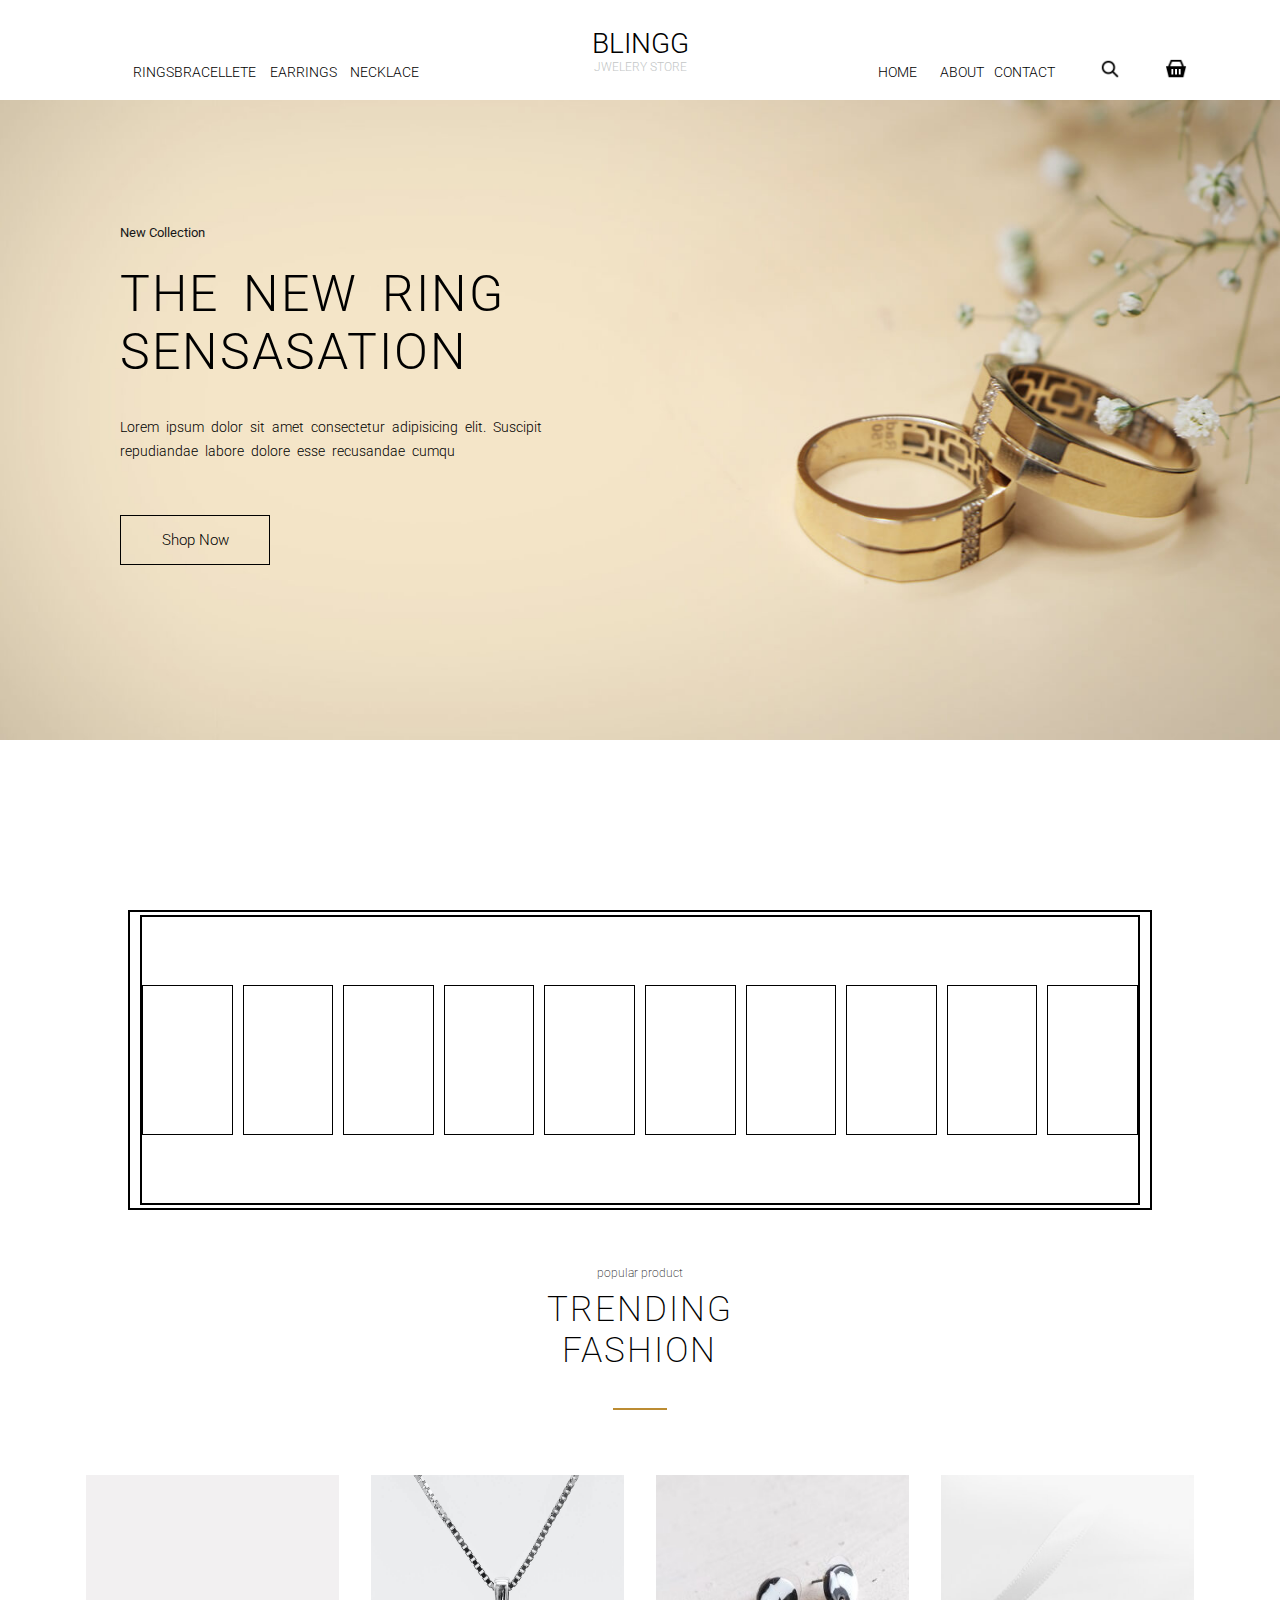
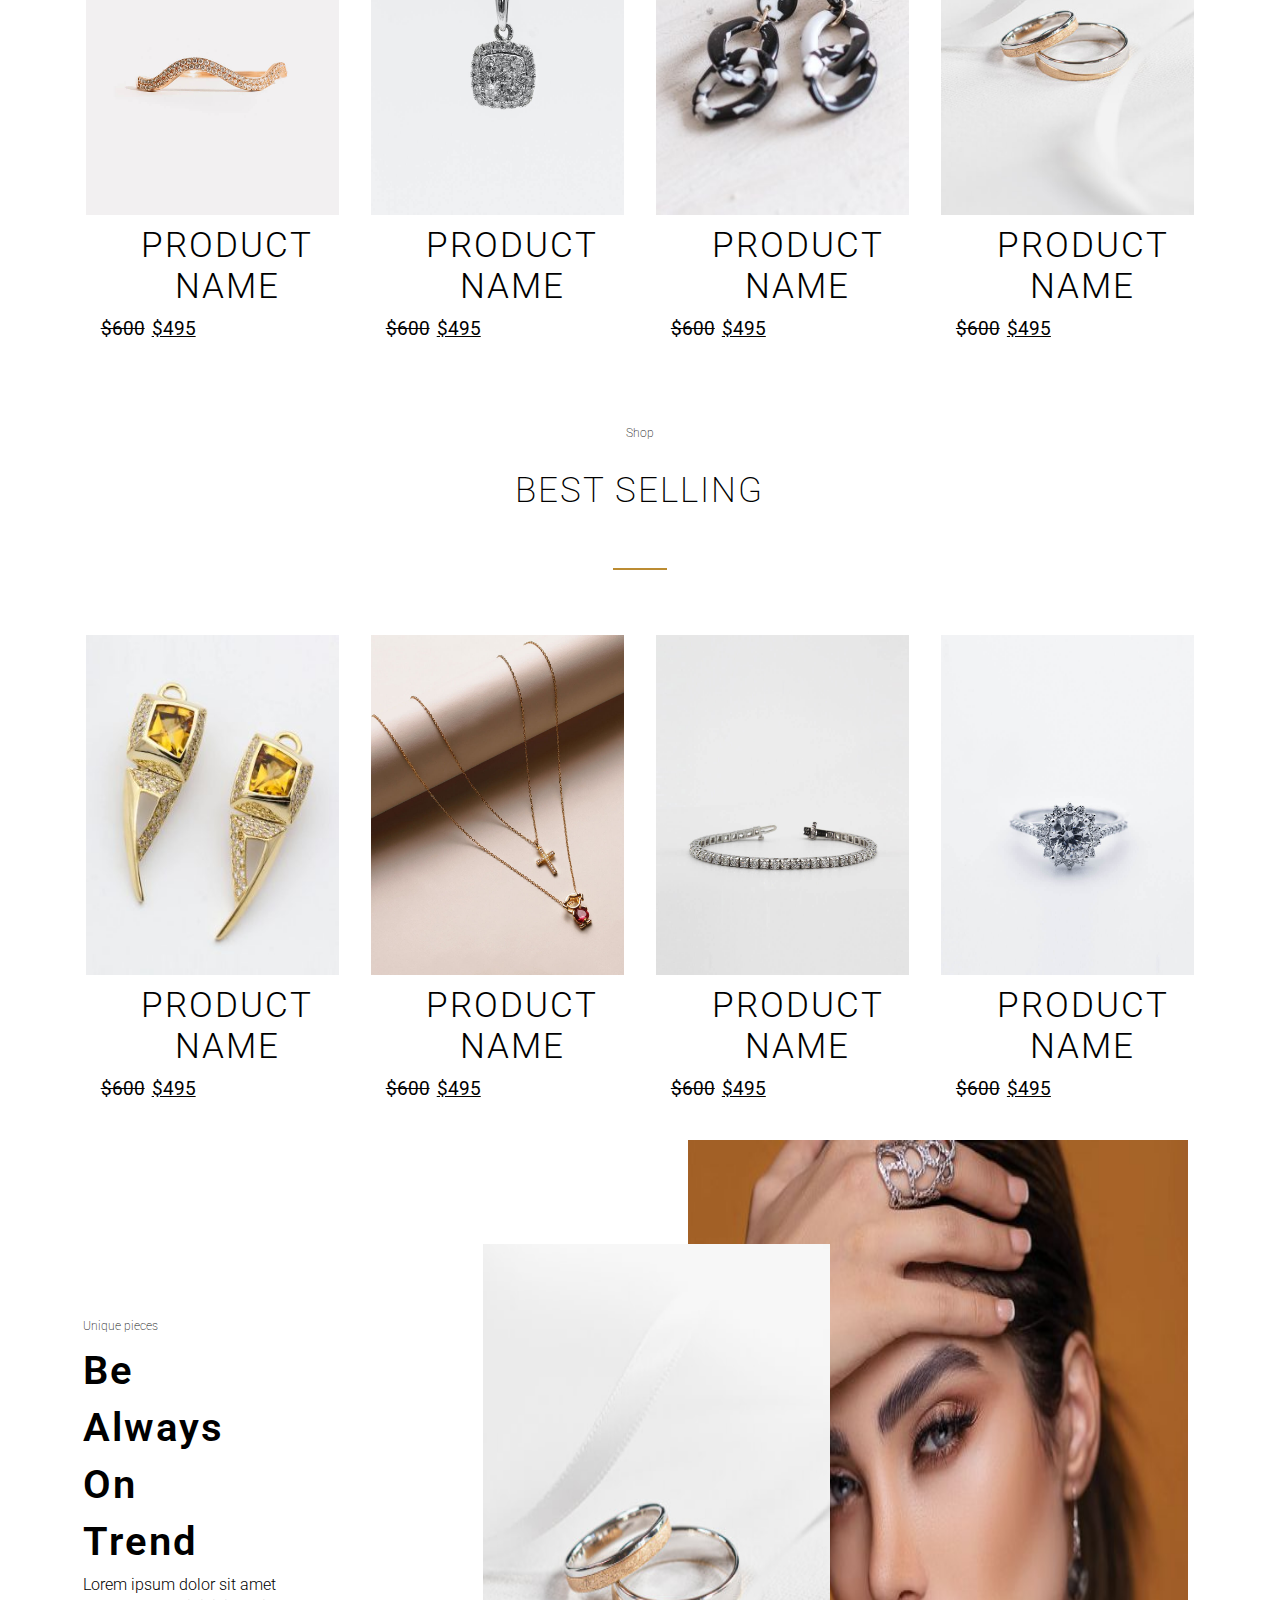
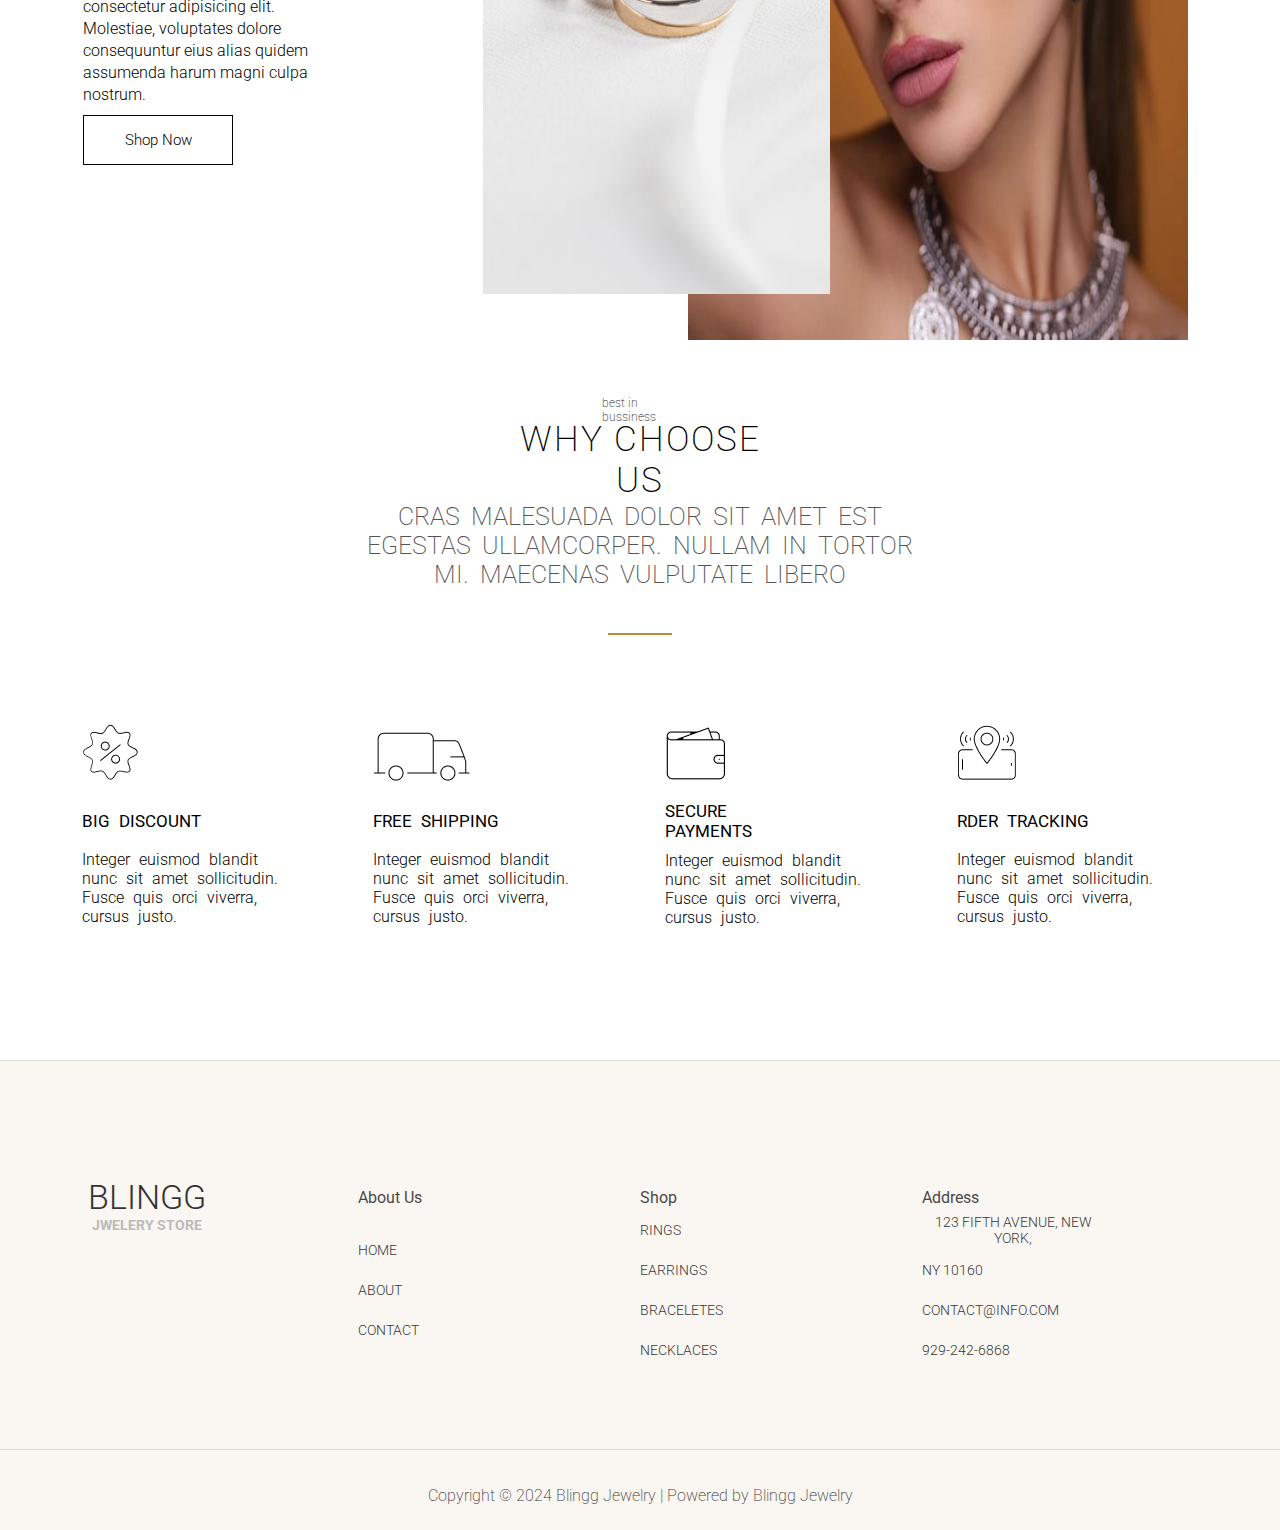
<file: index.html>
<!DOCTYPE html>
<html lang="en">

<head>
    <meta charset="UTF-8">
    <meta name="viewport" content="width=device-width, initial-scale=1.0">
    <title>Trendy-Fashion</title>
    <link rel="stylesheet" href="style.css">
</head>

<body>

    <div class="container">
        <div class="hero">
            <nav>
                <div class="tabs-left">
                    <ul>
                        <li>rings</li>
                        <li>bracellete</li>
                        <li>earrings</li>
                        <li>necklace</li>
                    </ul>
                </div>
                <div class="logo">
                    <div class="name">blingg</div>
                    <div class="short-name">jwelery store</div>
                </div>

                <div class="tabs-right">
                    <ul>
                        <li>Home</li>
                        <li>About</li>
                        <li>Contact</li>
                        <li><img src="./images/Icons/icons8-search-48.png" alt="search-icon"></li>
                        <li><img id="basket-icon" src="./images/Icons/icons8-basket-24.png" alt="basket-icon"></li>
                    </ul>
                </div>
            </nav>
            <main>
                <div class="content">
                    <h4>New Collection</h4>
                    <h1>The New Ring Sensasation</h1>
                    <p>Lorem ipsum dolor sit amet consectetur adipisicing elit. Suscipit repudiandae labore dolore esse
                        recusandae cumqu</p>
                    <a href="#"><button>Shop Now</button></a>
                </div>
            </main>
        </div>

        <div class="section-1">
            <div class="slider">
                <div class="cards">
                    <div class="card-1 card"></div>
                    <div class="card-2 card"></div>
                    <div class="card-3 card"></div>
                    <div class="card-4 card"></div>
                    <div class="card-5 card"></div>
                    <div class="card-6 card"></div>
                    <div class="card-7 card"></div>
                    <div class="card-8 card"></div>
                    <div class="card-9 card"></div>
                    <div class="card-10 card"></div>
                </div>

            </div>
        </div>

        <div class="section-2">

            <div class="section-2-content">
                <div class="popular">
                    <h4>popular product</h4>
                </div>
                <div class="trending">
                    <h2>trending fashion</h2>
                </div>
                <div class="line"></div>
            </div>
            <div class="section-2-cards">
                <div class="trending-card">
                    <div class="trending-image">
                        <img src="./images/slider-images/bracelet.jpg" alt="jwelery-image">
                    </div>
                    <div class="trending-price">
                        <h2 class="trending-card-heading">Product name</h2>
                        <p><del>$600</del><ins>$495</ins></p>
                    </div>
                </div>
                <div class="trending-card">
                    <div class="trending-image">
                        <img src="./images/slider-images/diamond-necklace.jpg" alt="jwelery-image">
                    </div>
                    <div class="trending-price">
                        <h2 class="trending-card-heading">Product name</h2>
                        <p><del>$600</del><ins>$495</ins></p>
                    </div>
                </div>
                <div class="trending-card">
                    <div class="trending-image">
                        <img src="./images/slider-images/Artificial.jpg" alt="jwelery-image">
                    </div>
                    <div class="trending-price">
                        <h2 class="trending-card-heading">Product name</h2>
                        <p><del>$600</del><ins>$495</ins></p>
                    </div>
                </div>
                <div class="trending-card">
                    <div class="trending-image">
                        <img src="./images/slider-images/silver-gold.jpg" alt="jwelery-image">
                    </div>
                    <div class="trending-price">
                        <h2 class="trending-card-heading">Product name</h2>
                        <p><del>$600</del><ins>$495</ins></p>
                    </div>
                </div>
            </div>
        </div>



        <div class="section-2">

            <div class="section-2-content">
                <div class="popular">
                    <h4>Shop</h4>
                </div>
                <div class="trending">
                    <h2>Best Selling</h2>
                </div>
                <div class="line"></div>
            </div>
            <div class="section-2-cards">
                <div class="trending-card">
                    <div class="trending-image">
                        <img src="./images/slider-images/gold.jpg" alt="jwelery-image">
                    </div>
                    <div class="trending-price">
                        <h2 class="trending-card-heading">Product name</h2>
                        <p><del>$600</del><ins>$495</ins></p>
                    </div>
                </div>
                <div class="trending-card">
                    <div class="trending-image">
                        <img src="./images/slider-images/double-chain-necklace.jpg" alt="jwelery-image">
                    </div>
                    <div class="trending-price">
                        <h2 class="trending-card-heading">Product name</h2>
                        <p><del>$600</del><ins>$495</ins></p>
                    </div>
                </div>
                <div class="trending-card">
                    <div class="trending-image">
                        <img src="./images/slider-images/diamond-bracelet.jpg" alt="jwelery-image">
                    </div>
                    <div class="trending-price">
                        <h2 class="trending-card-heading">Product name</h2>
                        <p><del>$600</del><ins>$495</ins></p>
                    </div>
                </div>
                <div class="trending-card">
                    <div class="trending-image">
                        <img src="./images/slider-images/ring.jpg" alt="jwelery-image">
                    </div>
                    <div class="trending-price">
                        <h2 class="trending-card-heading">Product name</h2>
                        <p><del>$600</del><ins>$495</ins></p>
                    </div>
                </div>
            </div>
        </div>

        <div class="section-3">

            <div class="section-3-content">
                <div class="all-content">
                    <div class="unique">
                        <h4>Unique pieces</h4>
                    </div>
                    <div class="unique-heading">
                        <h3>Be</h3>
                        <h3>Always</h3>
                        <h3>On</h3>
                        <h3>Trend</h3>
                    </div>
                    <div class="unique-text">
                        <p>Lorem ipsum dolor sit amet consectetur adipisicing elit. Molestiae, voluptates dolore
                            consequuntur eius alias quidem assumenda harum magni culpa nostrum.</p>
                    </div>
                    <div class="unique-btn">
                        <a href="#"><button>Shop Now</button></a>
                    </div>
                </div>
            </div>
            <div class="section-3-image">
                <div class="front-image">
                    <img src="./images/slider-images/silver-gold.jpg" alt="front-image">
                </div>
                <div class="back-image">
                    <img src="./images/slider-images/back-image.jpg" alt="back-image">
                </div>
            </div>

        </div>

        <div class="section-4">
            <div class="section-4-content">
                <div class="best">
                    <h4>best in bussiness</h4>
                </div>
                <div class="best-heading">
                    <h2>Why choose us</h2>
                </div>
                <div class="best-text"><p>Cras malesuada dolor sit amet est egestas ullamcorper. Nullam in tortor mi.
                    Maecenas vulputate libero</p></div>
                <div class="line"></div>
            </div>
            <div class="section-4-cards">
               <div class="best-card">
                <div class="best-card-icon"><img src="./images/Icons/discount-icon.png" alt="icon"></div>
                <div class="best-card-heading"><h3>Big Discount</h3></div>
                <div class="best-card-text"><p>Integer euismod blandit nunc sit amet sollicitudin. Fusce quis orci viverra, cursus justo.</p></div>
               </div>
               <div class="best-card">
                <div class="best-card-icon"><img src="./images/Icons/shipping-icon.png" alt="icon"></div>
                <div class="best-card-heading"><h3>Free shipping</h3></div>
                <div class="best-card-text"><p>Integer euismod blandit nunc sit amet sollicitudin. Fusce quis orci viverra, cursus justo.</p></div>
               </div>
               <div class="best-card">
                <div class="best-card-icon"><img src="./images/Icons/payment-icon.png" alt="icon"></div>
                <div class="best-card-heading"><h3>secure payments</h3></div>
                <div class="best-card-text"><p>Integer euismod blandit nunc sit amet sollicitudin. Fusce quis orci viverra, cursus justo.</p></div>
               </div>
               <div class="best-card">
                <div class="best-card-icon"><img src="./images/Icons/tracking-icon.png" alt="icon"></div>
                <div class="best-card-heading"><h3>rder tracking</h3></div>
                <div class="best-card-text"><p>Integer euismod blandit nunc sit amet sollicitudin. Fusce quis orci viverra, cursus justo.</p></div>
               </div>
            </div>
        </div>

        <footer>
            <div class="footer">
                <div class="footer-logo">
                    <div class="logo">
                        <div class="name">blingg</div>
                        <div class="short-name">jwelery store</div>
                    </div>
                </div>

                <div class="about footer-section">
                    <div class="about-heading footer-heading">
                        <h4>About Us</h4>
                    </div>
                    <div class="footer-list">
                        <ul>
                            <li>Home</li>
                            <li>about</li>
                            <li>contact</li>
                        </ul>
                    </div>
                </div>

                <div class="shop footer-section">
                    <div class="footer-heading">
                        <h4>Shop</h4>
                    </div>
                    <div class="footer-list">
                        <ul>
                            <li>Rings</li>
                            <li>Earrings</li>
                            <li>braceletes</li>
                            <li>necklaces</li>
                        </ul>
                    </div>
                </div>

                <div class="Address footer-section">
                    <div class="footer-heading">
                        <h4>Address</h4>
                    </div>
                    <div class="footer-list">
                        <ul>
                            <li>123 Fifth Avenue, New York,</li>
                            <li>NY 10160</li>
                            <li>Contact@info.com</li>
                            <li>929-242-6868</li>
                        </ul>
                    </div>
                </div>

            </div>
            <div class="copyright">
                <div class="copyright-text"><p>Copyright © 2024 Blingg Jewelry | Powered by Blingg Jewelry</p></div>
            </div>
        </footer>
    </div>
</body>

</html>
</file>
<file: style.css>
@import url('https://fonts.googleapis.com/css2?family=Roboto:ital,wght@0,100;0,300;0,400;0,500;0,700;0,900;1,100;1,300;1,400;1,500;1,700;1,900&display=swap');


* {
    padding: 0;
    margin: 0;
    box-sizing: border-box;

}

body {
    width: 100%;
    min-height: 100vh;
}


.container {
    width: 100%;
    min-height: 100vh;
    display: flex;
    flex-direction: column;
    justify-content: center;
    gap: 10px;
}

.hero {
    width: 100%;
    min-height: 100vh;
    display: flex;
    flex-direction: column;
    align-items: center;
}

nav {
    width: 100%;
    height: 100px;
    background-color: #ffffff;
    display: flex;
    justify-content: space-evenly;
    align-items: center;
}

.logo {
    width: 20%;
    height: 80px;
    display: flex;
    align-items: center;
    justify-content: center;
    text-transform: uppercase;
    flex-direction: column;
}

.name {
    font-size: 28px;
    font-family: "Roboto", slab;
    font-weight: 300;
    font-style: normal;
    font-stretch: expanded;
}

.short-name {
    font-size: 12px;
    font-family: 'Franklin Gothic Medium', 'Arial Narrow';
    font-weight: lighter;
    font-family: "Roboto", slab;
    font-weight: 300;
    font-style: normal;
    color: rgb(195, 198, 198);
}

.tabs-left,
.tabs-right {
    width: 30%;
    height: 100px;
    display: flex;
    align-items: flex-end;
    justify-content: center;
}

.tabs-left ul,
.tabs-right ul {
    width: 85%;
    height: 100px;
    display: flex;
    align-items:flex-end;
    justify-content: flex-end;
    gap: 10px;
}

.tabs-left ul li:hover,
.tabs-right ul li:hover{
    border-top: 2px solid rgb(188, 140, 50);
}


ul li {
    list-style-type: none;
    padding:  20px 0px;
    width: 22%;
    height: 100px;
    text-align: center;
    font-size: 14px;
    font-family: "Roboto", sans-serif;
    font-weight: 300;
    font-style: normal;
    text-transform: uppercase;
    display: flex;
    justify-content: flex-end;
    align-items: flex-end;
}

.tabs-right ul li img {
    width: 22px;
}

#basket-icon {
    gap: -5px;
    display: flex;
   
    align-items: baseline;
}

main {
    width: 100%;
    height: 640px;
    display: flex;
    align-items: center;
    background-image: url('./images/hero.jpg');
    background-repeat: no-repeat;
    background-size: cover;
}

.content {
    width: 50%;
    display: flex;
    flex-direction: column;
    justify-content: center;
    align-items: center;
    height: 400px;
    margin-left: 50px;
}

.content h4 {
    width: 500px;
    height: 40px;
    font-size: 13px;
    font-family: "Roboto", sans-serif;
    font-weight: 400;
    font-style: normal;
}

.content h1 {
    width: 500px;
    height: 150px;
    font-size: 50px;
    font-family: "Roboto", slab;
    font-weight: 300;
    font-style: normal;
    word-spacing: 10px;
    letter-spacing: 2px;
    text-transform: uppercase;
}

.content p {
    width: 500px;
    height: 50px;
    font-size: 14px;
    font-family: "Roboto", sans-serif;
    font-weight: 300;
    font-style: normal;
    line-height: 24px;
    word-spacing: 4px;
}

.content a {
    width: 500px;
    height: 100px;
    margin-top: 50px;
}

.content a button {
    width: 150px;
    height: 50px;
    font-size: 15px;
    border: 1px solid black;
    color: black;
    font-family: "Roboto", sans-serif;
    font-weight: 300;
    font-style: normal;
    background-color: transparent;
}

.section-1 {
    width: 100%;
    height: 300px;
    display: flex;
    align-items: center;
    justify-content: center;
}

.slider {
    width: 80%;
    height: 300px;
    display: flex;
    align-items: center;
    justify-content: center;
    border: 2px solid black;
}

.cards {
    width: 98%;
    height: 290px;
    display: flex;
    align-items: center;
    justify-content: space-evenly;
    border: 2px solid black;
    gap: 10px;
    overflow: hidden;
}

.card {
    width: 50%;
    border: 1px solid black;
    height: 150px;

}

.section-2 {
    width: 100%;
    height: 750px;
    display: flex;
    align-items: center;
    justify-content: center;
    flex-direction: column;
    gap: 10px;
}

.section-2-content {
    width: 85%;
    height: 200px;
    display: flex;
    align-items: center;
    justify-content: center;
    flex-direction: column;
    gap: 10px;
}

.popular {
    width: 10%;
    height: 60px;
    display: flex;
    align-items: flex-end;
    justify-content: center;
}

 h4 {
    font-size: 12px;
    font-family: "Roboto", slab;
    font-weight: 200;
    font-style: normal;
    color: rgb(23, 23, 23);
}

.trending {
    width: 30%;
    height: 80px;
    display: flex;
    align-items: center;
    justify-content: center;
    text-transform: uppercase;

}

 h2 {
    font-size: 35px;
    font-family: "Roboto", slab , sans-serif;
    font-weight: 200;
    font-style: normal;
    letter-spacing: 2px;
    text-align: center;
    text-transform: uppercase;
}

.line {
    width: 5%;
    height: 30px;
    border-bottom: 2px solid rgb(188, 140, 50);
    margin-bottom: 10px;

}

.section-2-cards {
    width: 90%;
    height: 540px;
    display: flex;
    align-items: center;
    justify-content: space-evenly;
    gap: 10px;

}

.trending-card {
    width: 22%;
    height: 450px;
    display: flex;
    flex-direction: column;
}

.trending-image {
    width: 100%;
    height: 340px;
}

.trending-image img {
    width: 100%;
    height: 340px;
}

.trending-price {
    width: 100%;
    height: 85px;
    display: flex;
    flex-direction: column;
    gap: 10px;
    margin: 10px 15px;
}

.trending-price h2 {
    font-family: "Roboto", slab;
    font-weight: 300;
    font-style: normal;
}

.trending-price p {
    font-family: "Roboto", slab;
    font-weight: 400;
    font-style: normal;
    font-size: 19px;
}

.trending-price p>ins {
    padding: 10px 7px;
}

.section-3 {
    width: 100%;
    height: 800px;
    display: flex;
    align-items: center;
    justify-content: center;
    gap: 10px;

}

.section-3-content {
    width: 35%;
    height: 800px;
    display: flex;
    align-items: center;
    justify-content: center;
}

.all-content {
    width: 100%;
    height: 450px;
    display: flex;
    align-items: center;
    justify-content: center;
    flex-direction: column;
    gap: 10px;
    margin: 2em;
}

.all-content .unique {
    width: 70%;
    height: 30px;
    display: flex;
    align-items: center;
    font-size: 12px;
    font-family: "Roboto", sans-serif;
    font-weight: lighter;
    font-style: normal;
}

.all-content .unique-heading {
    width: 70%;
    height: 270px;
    display: flex;
    justify-content: center;
    flex-direction: column;
    gap: 10px;
}

.all-content .unique-heading h3 {
    font-size: 40px;
    font-family: "Roboto", slab;
    font-weight: 600;
    font-style: normal;
    letter-spacing: 2px;
}

.all-content .unique-text {
    width: 70%;
    height: 130px;
    display: flex;
    align-items: center;

}

.all-content .unique-text p {
    font-family: "Roboto", sans-serif;
    font-weight: 300;
    font-style: normal;
    line-height: 22px;
}

.all-content .unique-btn {
    width: 70%;
    height: 50px;
    display: flex;
    align-items: center;
}



.all-content .unique-btn button {
    width: 150px;
    height: 50px;
    font-size: 15px;
    border: 1px solid black;
    color: black;
    font-family: "Roboto", sans-serif;
    font-weight: 300;
    font-style: normal;
    background-color: transparent;
}

.section-3-image {
    width: 75%;
    height: 800px;
    display: flex;
    align-items: center;
    justify-content: center;
    gap: 10px;
    position: relative;
    top: 0;
    bottom: 0;
}

.back-image {
    width: 68%;
    height: 800px;
}

.back-image>img {
    width: 85%;
    height: 800px;

}

.front-image {
    width: 30%;
    height: 730px;
    display: flex;
    align-items: center;

}

.front-image>img {
    width: 40%;
    height: 650px;
    float: right;
    position: absolute;
    left: 8%;
    top: 13%;
    bottom: 12%;

}

.section-4 {
     width: 100%;
    height: 700px;
    display: flex;
    align-items: center;
    justify-content: center;
    flex-direction: column;
    gap: 10px;

}

.section-4-content{
    width: 100%;
   height: 270px;
   display: flex;
   align-items: center;
   justify-content: center;
   flex-direction: column;
   gap: 10px;

}

.best{
    width: 6%;
    height: 30px;
    display: flex;
    justify-content: center;
    align-items: center;
}
.best-heading{
width: 20%;
height: 50px;

display: flex;
justify-content: center;
align-items: center;
}

.best-text{
width: 45%;
height: 100px;

display: flex;
justify-content: center;
align-items: center;
}

.best-text p{
    font-size: 25px;
    color: #555353;
    font-family: "Roboto";
    word-spacing: 5px;
    font-weight: 200;
    font-style: normal;
    text-transform: uppercase;
    text-align:center;
}

.section-4-cards {
    width: 100%;
   height: 350px;
   display: flex;
   align-items: center;
   justify-content: center;
   gap: 10px;

}

.best-card{
    width: 22%;
    height: 250px;
    display: flex;
    flex-direction: column;
    gap: 10px;
    padding: 0px 20px;
}

.best-card-icon{
    width: 35%;
    height: 80px;
    align-items: center;
    display: flex;
}
.best-card-heading{
    width: 55%;
    height: 40px;
    align-items: center;
    display: flex;
}

.best-card-heading h3{
    font-size: 17px;
    text-transform: uppercase;
    font-family: "Roboto", sans-serif;
    font-weight: 400;
    font-style: normal;
    word-spacing: 5px;
}
.best-card-text{
    width: 90%;
    height: 120px;
    display: flex;
}

.best-card-text p{
    font-size: 16px;
    font-family: "Roboto", sans-serif;
    font-weight: 300;
    font-style: normal;
    word-spacing: 5px;
}


footer {
    width: 100%;
    height: 470px;
    display: flex;
    align-items: center;
    justify-content: center;
    flex-direction: column;
    gap: 10px;
    background-color: #faf5f0;
    opacity: 0.8;
}

.footer{
    width: 100%;
    height: 390px;
    display: flex;
    align-items: center;
    justify-content: center;
    border-bottom: 1px solid #d4d4cb;
    border-top: 1px solid #d4d4cb;
}

.footer-logo{
    width: 22%;
    height: 250px;
   
    display: flex;
    flex-direction: column;
}

.footer-logo .logo{
    width: 50%;
    height: 150px;

}

.footer-logo .logo .name{
    font-size: 34px;
    
}

.footer-logo .logo .short-name{
    font-size: 14px;
    color: #aaaaa8;
    font-weight: bold;
}


.footer-section{
    width: 22%;
    height: 250px;
    display: flex;
    flex-direction: column;
    justify-content: center;
}

.footer-heading{
    width: 65%;
    height: 50px;
    margin-bottom: 20px;
}


.footer-heading h4{
    font-size: 16px;
    font-weight: 400;
}

.footer-list{
    width: 65%;
    height: 65px;
    display: flex;
    flex-direction: column;
}
.footer-list ul{
    width: 100%;
    height: 65px;
    display: flex;
    flex-direction: column;
    justify-content: center;
 }

.footer-list ul li{
    width: 100%;
    height: 15px;
    
    display: flex;
    flex-direction: column;
    justify-content: center;
    align-items: flex-start;  
} 

.copyright{
    width: 100%;
    height: 70px;
    display: flex;
    align-items: center;
    justify-content: center;
}

.copyright-text{
    width: 100%;
    height: 70px;
    display: flex;
    align-items: center;
    justify-content: center;
}

.copyright-text p{
    font-size: 16px;
    font-family: "Roboto", sans-serif;
    font-weight: 200;
    font-style: normal;
}
</file>
